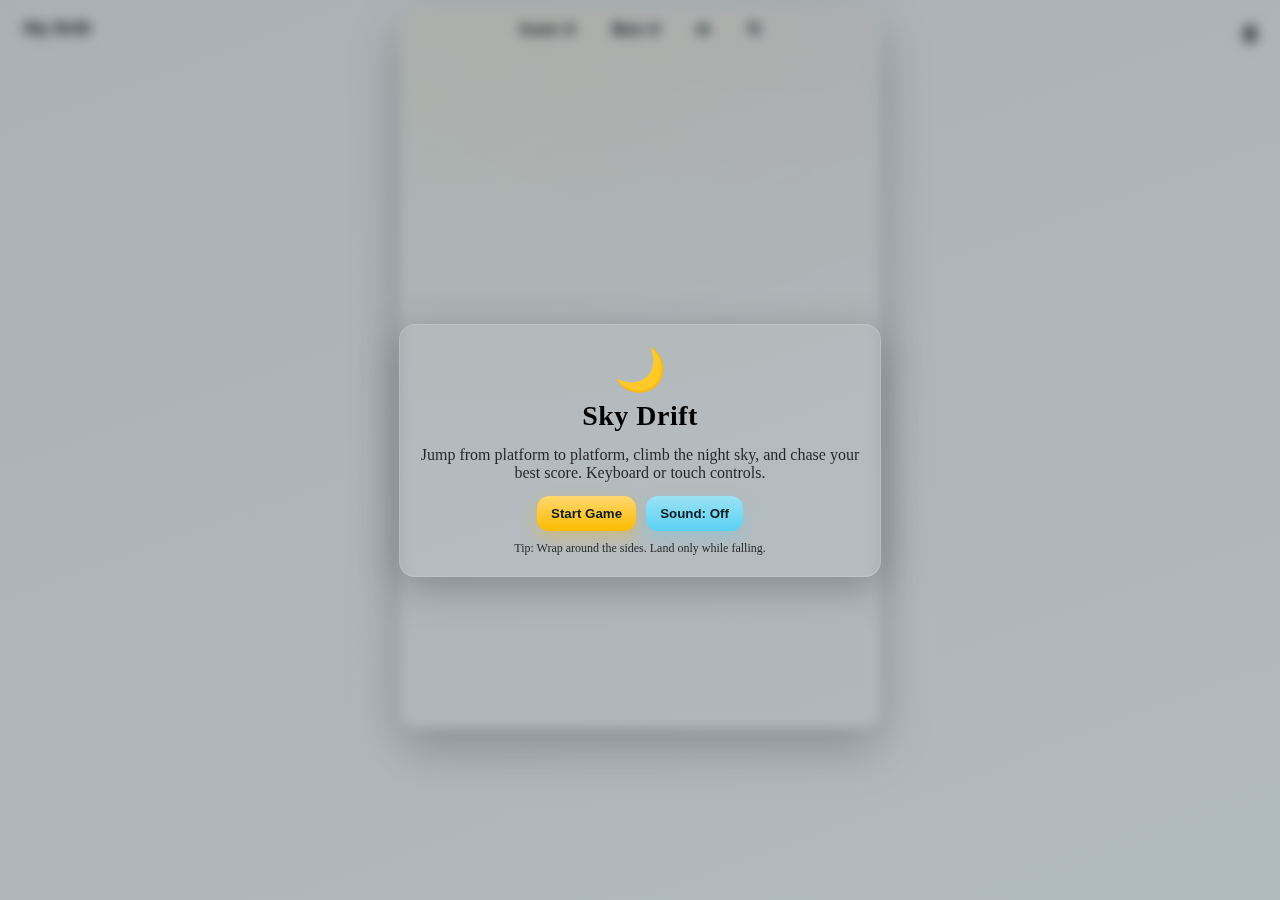
<file: index.html>
<!DOCTYPE html>
<html lang="en">
<head>
  <meta charset="UTF-8" />
  <meta name="viewport" content="width=device-width, initial-scale=1, maximum-scale=1, user-scalable=no" />
  <title>Sky Drift</title>
  <style>
    :root {
      --bg-1: #0f2027;
      --bg-2: #203a43;
      --bg-3: #2c5364;
      --accent: #ffde59; /* sun */
      --platform: #8ee3f5;
      --platform-alt: #a0f0c2;
      --fragile: #ff9aa2;
      --player: #ff7aa8;
      --text: #f3fbff;
      --shadow: rgba(0,0,0,0.25);
    }
    <meta http-equiv="Content-Security-Policy" content="upgrade-insecure-requests">
    <script async src="https://pagead2.googlesyndication.com/pagead/js/adsbygoogle.js?client=ca-pub-9059974437009768"
     crossorigin="anonymous"></script>

    html, body {
      height: 100%;
      margin: 0;
      background: linear-gradient(160deg, var(--bg-1), var(--bg-2) 50%, var(--bg-3));
      font-family: system-ui, -apple-system, Segoe UI, Roboto, Helvetica, Arial, "Apple Color Emoji", "Segoe UI Emoji";
      color: var(--text);
      overflow: hidden;
    }

    .wrap {
      height: 100%;
      display: grid;
      place-items: center;
    }

    canvas {
      width: min(92vw, 480px);
      height: calc(min(92vw, 480px) * 1.5);
      max-height: 90vh;
      image-rendering: pixelated;
      background: radial-gradient(1200px 800px at 20% -10%, rgba(255, 222, 89, 0.08), transparent 60%),
                  radial-gradient(900px 600px at 80% -10%, rgba(255, 122, 168, 0.06), transparent 60%);
      border-radius: 16px;
      box-shadow: 0 20px 50px var(--shadow), inset 0 0 0 1px rgba(255,255,255,0.08);
    }

    .hud {
      position: fixed;
      top: 10px;
      left: 50%;
      transform: translateX(-50%);
      display: flex;
      gap: 12px;
      align-items: center;
      opacity: 0.95;
      user-select: none;
      pointer-events: none;
      text-shadow: 0 2px 8px rgba(0,0,0,0.35);
    }
    .badge {
      background: rgba(255,255,255,0.08);
      padding: 8px 12px;
      border-radius: 999px;
      border: 1px solid rgba(255,255,255,0.12);
      pointer-events: auto;
    }
    .btn {
      cursor: pointer;
      transition: transform 120ms ease, filter 120ms ease;
    }
    .btn:active { transform: translateY(1px) scale(0.98); }

    .overlay {
      position: fixed;
      inset: 0;
      display: grid;
      place-items: center;
      backdrop-filter: blur(6px) saturate(110%);
      -webkit-backdrop-filter: blur(6px) saturate(110%);
      background: linear-gradient(160deg, rgba(15,32,39,0.35), rgba(32,58,67,0.35));
      z-index: 10;
    }
    .card {
      width: min(92vw, 440px);
      background: rgba(255,255,255,0.08);
      border: 1px solid rgba(255,255,255,0.14);
      border-radius: 16px;
      padding: 20px;
      box-shadow: 0 10px 40px var(--shadow);
      text-align: center;
    }
    .title {
      font-size: 28px;
      font-weight: 800;
      letter-spacing: 0.5px;
      margin: 6px 0 14px;
    }
    .muted { opacity: 0.8; }
    .cta {
      margin-top: 14px;
      display: flex;
      gap: 10px;
      justify-content: center;
      flex-wrap: wrap;
    }
    .primary, .secondary {
      border: none;
      border-radius: 12px;
      padding: 10px 14px;
      font-weight: 700;
      cursor: pointer;
      color: #0d1b22;
    }
    .primary {
      background: linear-gradient(180deg, #ffd86f, #ffbb00);
      box-shadow: 0 6px 16px rgba(255, 187, 0, 0.35);
    }
    .secondary {
      background: linear-gradient(180deg, #9be2f5, #5bd1f4);
      box-shadow: 0 6px 16px rgba(91, 209, 244, 0.35);
    }

    .controls {
      position: fixed;
      bottom: 18px;
      left: 50%;
      transform: translateX(-50%);
      display: flex;
      gap: 20px;
      z-index: 5;
      user-select: none;
    }
    .ctrl-btn {
      width: 64px; height: 64px;
      border-radius: 50%;
      border: 1px solid rgba(255,255,255,0.18);
      background: rgba(255,255,255,0.12);
      color: var(--text);
      display: grid; place-items: center;
      font-size: 22px;
      box-shadow: 0 6px 18px var(--shadow);
      backdrop-filter: blur(6px);
      -webkit-tap-highlight-color: transparent;
    }
    .ctrl-btn:active { transform: translateY(1px) scale(0.98); }

    @media (min-height: 780px) {
      .controls { bottom: 24px; }
    }
    .corner-score {
      position: fixed;
      top: 10px;
      right: 10px;
      background: rgba(255,255,255,0.08);
      border: 1px solid rgba(255,255,255,0.12);
      border-radius: 12px;
      padding: 8px 12px;
      font-weight: 800;
      letter-spacing: 0.5px;
      pointer-events: none;
      text-shadow: 0 2px 8px rgba(0,0,0,0.35);
    }
    /* Enhancements for title and bigger scores */
    .game-title {
      position: fixed;
      top: 10px;
      left: 10px;
      background: rgba(255,255,255,0.08);
      border: 1px solid rgba(255,255,255,0.14);
      border-radius: 12px;
      padding: 8px 12px;
      font-weight: 900;
      letter-spacing: 0.5px;
      text-shadow: 0 2px 8px rgba(0,0,0,0.35);
      pointer-events: none;
    }
    .badge { font-size: 16px; font-weight: 800; }
    .corner-score { font-size: 26px; font-weight: 900; }
  </style>
</head>
<body>
  <div class="wrap">
    <canvas id="game" width="420" height="630" aria-label="Jump Game"></canvas>
  </div>

  <div class="hud">
    <div class="badge">Score: <span id="score">0</span></div>
    <div class="badge">Best: <span id="best">0</span></div>
    <div class="badge btn" id="pauseBtn" title="Pause/Resume">⏯</div>
    <div class="badge btn" id="restartBtn" title="Restart">↻</div>
  </div>

  <div class="game-title">Sky Drift</div>

  <div class="corner-score"><span id="scoreCorner">0</span></div>

  <div class="overlay" id="startOverlay">
    <div class="card">
      <div style="font-size: 42px">🌙</div>
      <div class="title">Sky Drift</div>
      <div class="muted">Jump from platform to platform, climb the night sky, and chase your best score. Keyboard or touch controls.</div>
      <div class="cta">
        <button class="primary" id="startBtn">Start Game</button>
        <button class="secondary" id="muteBtn">Sound: Off</button>
      </div>
      <div class="muted" style="margin-top:10px; font-size: 12px;">Tip: Wrap around the sides. Land only while falling.</div>
    </div>
  </div>

  <div class="overlay" id="gameOver" style="display:none;">
    <div class="card">
      <div style="font-size: 42px">⭐</div>
      <div class="title">Game Over</div>
      <div class="muted">Score: <span id="finalScore">0</span> · Best: <span id="finalBest">0</span></div>
      <div class="cta">
        <button class="primary" id="againBtn">Play Again</button>
        <button class="secondary" id="homeBtn">Home</button>
      </div>
    </div>
  </div>

  <div class="controls" id="touchControls" style="display:none;">
    <div class="ctrl-btn" id="leftBtn">◀</div>
    <div class="ctrl-btn" id="rightBtn">▶</div>
  </div>

  <script>
    (function() {
      const canvas = document.getElementById('game');
      const ctx = canvas.getContext('2d');
      const W = canvas.width;
      const H = canvas.height;

      const scoreEl = document.getElementById('score');
      const bestEl = document.getElementById('best');
      const scoreCornerEl = document.getElementById('scoreCorner');
      const startOverlay = document.getElementById('startOverlay');
      const gameOverOverlay = document.getElementById('gameOver');
      const finalScoreEl = document.getElementById('finalScore');
      const finalBestEl = document.getElementById('finalBest');
      const startBtn = document.getElementById('startBtn');
      const muteBtn = document.getElementById('muteBtn');
      const againBtn = document.getElementById('againBtn');
      const homeBtn = document.getElementById('homeBtn');
      const pauseBtn = document.getElementById('pauseBtn');
      const restartBtn = document.getElementById('restartBtn');
      const touchControls = document.getElementById('touchControls');
      const leftBtn = document.getElementById('leftBtn');
      const rightBtn = document.getElementById('rightBtn');

      // Sound (minimal pop). Off by default for calm UX
      let soundOn = false;
      function popSound() {
        if (!soundOn) return;
        const ctx = new (window.AudioContext || window.webkitAudioContext)();
        const o = ctx.createOscillator();
        const g = ctx.createGain();
        o.type = 'triangle';
        o.frequency.value = 600;
        o.connect(g); g.connect(ctx.destination);
        g.gain.setValueAtTime(0.15, ctx.currentTime);
        g.gain.exponentialRampToValueAtTime(0.0001, ctx.currentTime + 0.08);
        o.start(); o.stop(ctx.currentTime + 0.08);
      }

      // Game state
      let running = false;
      let paused = false;
      let gameOver = false;
      let score = 0;
      let best = Number(localStorage.getItem('jump-best') || 0);
      bestEl.textContent = best;

      // Physics
      const gravity = 0.35;
      const jumpV = -10.5;
      const moveAccel = 0.45;
      const friction = 0.985;
      const maxVX = 4.2;

      // Player
      const player = { x: W/2, y: H-80, vx: 0, vy: -8, w: 34, h: 34, dir: 1, boost: null };

      // Platforms
      const platforms = [];
      // Items (power-ups not attached to platform)
      const items = [];
      const PLATFORM_TYPES = { NORMAL: 0, MOVING: 1, FRAGILE: 2 };
      const PLATFORM_COLORS = {
        [PLATFORM_TYPES.NORMAL]: getCssVar('--platform'),
        [PLATFORM_TYPES.MOVING]: getCssVar('--platform-alt'),
        [PLATFORM_TYPES.FRAGILE]: getCssVar('--fragile')
      };

      function getCssVar(name) {
        return getComputedStyle(document.documentElement).getPropertyValue(name).trim();
      }

      // Input
      const keys = { left: false, right: false };
      window.addEventListener('keydown', (e) => {
        if (e.key === 'ArrowLeft' || e.key.toLowerCase() === 'a') keys.left = true;
        if (e.key === 'ArrowRight' || e.key.toLowerCase() === 'd') keys.right = true;
        if (e.key === ' ' || e.key === 'Enter') {
          if (!running) startGame();
          else if (!gameOver) togglePause();
        }
      });
      window.addEventListener('keyup', (e) => {
        if (e.key === 'ArrowLeft' || e.key.toLowerCase() === 'a') keys.left = false;
        if (e.key === 'ArrowRight' || e.key.toLowerCase() === 'd') keys.right = false;
      });

      // Touch controls display for narrow screens
      function updateTouchVisibility() {
        const isNarrow = window.innerWidth < 640;
        touchControls.style.display = isNarrow ? 'flex' : 'none';
      }
      window.addEventListener('resize', updateTouchVisibility);
      updateTouchVisibility();

      // Touch controls behavior
      const press = (key, on) => () => { keys[key] = on; };
      leftBtn.addEventListener('touchstart', press('left', true));
      leftBtn.addEventListener('touchend', press('left', false));
      leftBtn.addEventListener('touchcancel', press('left', false));
      rightBtn.addEventListener('touchstart', press('right', true));
      rightBtn.addEventListener('touchend', press('right', false));
      rightBtn.addEventListener('touchcancel', press('right', false));

      // Also allow touching anywhere on the canvas (left/right halves) to move
      function updateKeysFromTouches(touches) {
        const rect = canvas.getBoundingClientRect();
        let leftActive = false;
        let rightActive = false;
        for (let i = 0; i < touches.length; i++) {
          const t = touches[i];
          const x = t.clientX - rect.left;
          if (x < rect.width / 2) leftActive = true; else rightActive = true;
        }
        keys.left = leftActive;
        keys.right = rightActive;
      }
      const touchOpts = { passive: false };
      canvas.addEventListener('touchstart', (e) => { updateKeysFromTouches(e.touches); e.preventDefault(); }, touchOpts);
      canvas.addEventListener('touchmove',  (e) => { updateKeysFromTouches(e.touches); e.preventDefault(); }, touchOpts);
      canvas.addEventListener('touchend',   (e) => { updateKeysFromTouches(e.touches); e.preventDefault(); }, touchOpts);
      canvas.addEventListener('touchcancel',(e) => { updateKeysFromTouches(e.touches); e.preventDefault(); }, touchOpts);

      // UI buttons
      startBtn.addEventListener('click', () => startGame());
      againBtn.addEventListener('click', () => startGame());
      homeBtn.addEventListener('click', () => showStart());
      pauseBtn.addEventListener('click', () => togglePause());
      restartBtn.addEventListener('click', () => startGame());
      muteBtn.addEventListener('click', () => {
        soundOn = !soundOn;
        muteBtn.textContent = `Sound: ${soundOn ? 'On' : 'Off'}`;
      });

      // Starfield for ambience
      const stars = [...Array(60)].map(() => ({
        x: Math.random()*W,
        y: Math.random()*H,
        r: Math.random()*1.6 + 0.4,
        a: Math.random()*0.5 + 0.3,
        s: Math.random()*0.3 + 0.05
      }));

      function reset() {
        score = 0;
        scoreEl.textContent = '0';
        scoreCornerEl.textContent = '0';
        gameOver = false;
        paused = false;
        player.x = W/2; player.y = H - 80; player.vx = 0; player.vy = -10; player.dir = 1; player.boost = null;
        platforms.length = 0;
        items.length = 0;
        // Seed initial platforms
        const step = 62;
        let y = H - 20;
        for (let i = 0; i < 12; i++) {
          addPlatform(Math.random()*(W-68)+34, y);
          y -= step;
        }
        // Ground safety platform
        platforms.push({ x: W/2 - 40, y: H - 12, w: 80, h: 10, type: PLATFORM_TYPES.NORMAL, vx: 0, broken: false });
      }

      function addPlatform(x, y) {
        const r = Math.random();
        let type = PLATFORM_TYPES.NORMAL;
        if (r > 0.82) type = PLATFORM_TYPES.MOVING; // ~18%
        else if (r < 0.07) type = PLATFORM_TYPES.FRAGILE; // ~7%
        const p = { x, y, w: 68, h: 12, type, vx: (type===1? (Math.random()<0.5? -0.8:0.8):0), broken: false, spring: null };
        // Chance to add a spring on normal platforms
        if (type === PLATFORM_TYPES.NORMAL && Math.random() < 0.14) {
          // Spring roughly centered
          p.spring = { offsetX: Math.random() * (p.w - 20) + 10, used: false, comp: 0 };
        }
        platforms.push(p);
        // Chance to spawn jetpack or fan above some platforms
        const roll = Math.random();
        if (roll > 0.97) { // ~3% jetpack
          items.push({ type: 'JET', x: p.x + p.w/2 - 8, y: p.y - 18, w: 16, h: 14, taken: false, t: 0 });
        } else if (roll > 0.94) { // ~3% fan (propeller hat)
          items.push({ type: 'FAN', x: p.x + p.w/2 - 8, y: p.y - 18, w: 16, h: 12, taken: false, t: 0 });
        }
      }

      function startGame() {
        reset();
        running = true;
        startOverlay.style.display = 'none';
        gameOverOverlay.style.display = 'none';
        lastTime = performance.now();
        loop();
      }

      function showStart() {
        running = false;
        paused = false;
        gameOver = false;
        startOverlay.style.display = 'grid';
        gameOverOverlay.style.display = 'none';
      }

      function endGame() {
        running = false;
        gameOver = true;
        finalScoreEl.textContent = Math.floor(score);
        finalBestEl.textContent = best;
        gameOverOverlay.style.display = 'grid';
      }

      function togglePause() {
        if (!running || gameOver) return;
        paused = !paused;
      }

      // Core loop
      let lastTime = 0;
      function loop(ts) {
        if (!running) return;
        const dt = Math.min(32, ts - lastTime || 16) / 16.6667; // normalize to ~60fps units
        lastTime = ts;
        if (!paused) update(dt);
        draw();
        requestAnimationFrame(loop);
      }

      function update(dt) {
        // Player input
        if (keys.left)  { player.vx -= moveAccel * dt; player.dir = -1; }
        if (keys.right) { player.vx += moveAccel * dt; player.dir =  1; }
        player.vx *= friction;
        player.vx = Math.max(-maxVX, Math.min(maxVX, player.vx));

        // Apply gravity unless strong boost locks vertical speed
        player.vy += gravity * dt;

        // Active boosts
        if (player.boost) {
          const ms = dt * 16.6667;
          player.boost.t -= ms;
          if (player.boost.type === 'JET') {
            // Strong sustained upward push
            player.vy = Math.min(player.vy, -12.5);
          } else if (player.boost.type === 'FAN') {
            // Moderate push
            player.vy = Math.min(player.vy, -9.5);
          }
          if (player.boost.t <= 0) player.boost = null;
        }
        player.x += player.vx * dt * 60/60; // normalized
        player.y += player.vy * dt * 60/60;

        // Wrap horizontally
        if (player.x < -player.w/2) player.x = W + player.w/2;
        if (player.x > W + player.w/2) player.x = -player.w/2;

        // Platforms update
        for (const p of platforms) {
          if (p.type === PLATFORM_TYPES.MOVING) {
            p.x += p.vx * dt * 60/60;
            if (p.x < 10 || p.x + p.w > W - 10) p.vx *= -1;
          }
          // Spring relax animation
          if (p.spring && p.spring.used && p.spring.comp < 1) {
            p.spring.comp = Math.min(1, p.spring.comp + 0.08 * dt * 60/60);
          }
        }

        // Collision (only when falling)
        if (player.vy > 0) {
          for (const p of platforms) {
            if (p.broken) continue;
            const withinX = player.x + player.w*0.6 > p.x && player.x + player.w*0.4 < p.x + p.w;
            const withinY = player.y + player.h >= p.y && player.y + player.h <= p.y + p.h + player.vy + 2;
            if (withinX && withinY) {
              // bounce
              let bounce = jumpV;
              // Spring super-bounce
              if (p.spring && !p.spring.used) {
                p.spring.used = true;
                bounce = -16.5;
              }
              player.vy = bounce;
              popSound();
              if (p.type === PLATFORM_TYPES.FRAGILE) {
                p.broken = true;
              }
            }
          }
        }

        // Item pickups (JET / FAN)
        for (const it of items) {
          if (it.taken) continue;
          const a = { x: player.x, y: player.y, w: player.w, h: player.h };
          const b = it;
          const hit = a.x < b.x + b.w && a.x + a.w > b.x && a.y < b.y + b.h && a.y + a.h > b.y;
          if (hit) {
            if (it.type === 'JET') {
              player.boost = { type: 'JET', t: 2200 };
            } else if (it.type === 'FAN') {
              player.boost = { type: 'FAN', t: 1200 };
            }
            it.taken = true;
            popSound();
          }
        }

        // Scroll world up when player climbs
        const topZone = H * 0.4;
        if (player.y < topZone) {
          const dy = (topZone - player.y);
          player.y = topZone;
          score += dy * 0.15;
          scoreEl.textContent = Math.floor(score);
          scoreCornerEl.textContent = scoreEl.textContent;
          for (const p of platforms) p.y += dy;
          for (const s of stars) s.y += dy * 0.2; // gentle parallax
          for (const it of items) it.y += dy;

          // Recycle platforms that moved off-screen
          while (platforms.length && platforms[0].y > H + 40) {
            platforms.shift();
          }
          // Remove items off-screen
          for (let i = items.length - 1; i >= 0; i--) {
            if (items[i].y > H + 40 || items[i].taken) items.splice(i,1);
          }
          // Add new platforms at top
          const highestY = Math.min(...platforms.map(p => p.y));
          while (platforms.length < 14) {
            addPlatform(Math.random()*(W-68)+34, highestY - (Math.random()*42 + 50));
          }
        }

        // Remove broken fragile platforms slowly
        for (let i = platforms.length - 1; i >= 0; i--) {
          const p = platforms[i];
          if (p.broken) p.h -= 0.9 * dt * 60/60;
          if (p.broken && p.h < 2) platforms.splice(i,1);
        }

        // Death condition
        if (player.y > H + 60) {
          if (score > best) {
            best = Math.floor(score);
            localStorage.setItem('jump-best', best);
            bestEl.textContent = best;
          }
          player.boost = null;
          endGame();
        }
      }

      function drawRoundedRect(x, y, w, h, r) {
        ctx.beginPath();
        ctx.moveTo(x + r, y);
        ctx.arcTo(x + w, y, x + w, y + h, r);
        ctx.arcTo(x + w, y + h, x, y + h, r);
        ctx.arcTo(x, y + h, x, y, r);
        ctx.arcTo(x, y, x + w, y, r);
        ctx.closePath();
      }

      function draw() {
        // Clear
        ctx.clearRect(0, 0, W, H);

        // Stars
        ctx.save();
        for (const s of stars) {
          ctx.globalAlpha = s.a;
          ctx.fillStyle = '#fff';
          ctx.beginPath();
          ctx.arc(s.x, (s.y%H+H)%H, s.r, 0, Math.PI*2);
          ctx.fill();
        }
        ctx.restore();

        // Platforms
        for (const p of platforms) {
          const color = PLATFORM_COLORS[p.type];
          const y = p.y;
          ctx.save();
          // Shadow
          ctx.globalAlpha = 0.25;
          drawRoundedRect(p.x+2, y+4, p.w, p.h, 6);
          ctx.fillStyle = 'rgba(0,0,0,0.3)';
          ctx.fill();
          ctx.globalAlpha = 1;
          // Body
          drawRoundedRect(p.x, y, p.w, p.h, 6);
          const grad = ctx.createLinearGradient(p.x, y, p.x, y+p.h);
          grad.addColorStop(0, color);
          grad.addColorStop(1, shade(color, -10));
          ctx.fillStyle = grad;
          ctx.fill();
          // Top highlight
          ctx.fillStyle = 'rgba(255,255,255,0.25)';
          drawRoundedRect(p.x+2, y+1, p.w-4, 3, 3);
          ctx.fill();
          // Spring
          if (p.spring && p.spring.comp < 1) {
            const sx = p.x + p.spring.offsetX - 8;
            const sy = y - 10 + p.spring.comp * 6; // compress
            const sh = 10 - p.spring.comp * 6;
            // spring base
            ctx.fillStyle = '#d7e6ff';
            drawRoundedRect(sx, sy, 16, sh, 3);
            ctx.fill();
            // coil line
            ctx.strokeStyle = 'rgba(0,0,0,0.35)';
            ctx.lineWidth = 1;
            ctx.beginPath();
            ctx.moveTo(sx+2, sy+2);
            ctx.lineTo(sx+14, sy+sh-2);
            ctx.stroke();
          }
          if (p.type === PLATFORM_TYPES.MOVING) {
            // indicator dots
            ctx.fillStyle = 'rgba(0,0,0,0.25)';
            for (let i=0;i<3;i++) ctx.fillRect(p.x + 10 + i*16, y + p.h/2 - 1, 4, 2);
          }
          if (p.type === PLATFORM_TYPES.FRAGILE) {
            ctx.strokeStyle = 'rgba(0,0,0,0.35)';
            ctx.lineWidth = 1;
            ctx.beginPath();
            ctx.moveTo(p.x+10, y);
            ctx.lineTo(p.x+20, y+p.h);
            ctx.moveTo(p.x+30, y);
            ctx.lineTo(p.x+40, y+p.h);
            ctx.stroke();
          }
          ctx.restore();
        }

        // Items (power-ups)
        for (const it of items) {
          if (it.taken) continue;
          if (it.type === 'JET') {
            // small jetpack canister
            ctx.save();
            ctx.fillStyle = '#ffd86f';
            drawRoundedRect(it.x, it.y, it.w, it.h, 3);
            ctx.fill();
            ctx.fillStyle = '#b38b00';
            ctx.fillRect(it.x+3, it.y+2, it.w-6, 3);
            ctx.restore();
          } else if (it.type === 'FAN') {
            // propeller hat pickup
            ctx.save();
            ctx.fillStyle = '#8ee3f5';
            drawRoundedRect(it.x, it.y+4, it.w, 6, 3); // cap
            ctx.fill();
            ctx.strokeStyle = '#ff7aa8';
            ctx.beginPath();
            ctx.moveTo(it.x+2, it.y+4);
            ctx.lineTo(it.x+it.w-2, it.y+4);
            ctx.stroke();
            ctx.restore();
          }
        }

        // Player (cute blob)
        const px = player.x; const py = player.y; const w = player.w; const h = player.h;
        ctx.save();
        // Shadow
        ctx.globalAlpha = 0.25;
        ctx.beginPath();
        ctx.ellipse(px + w/2, py + h, w*0.6, 6, 0, 0, Math.PI*2);
        ctx.fillStyle = 'rgba(0,0,0,0.35)';
        ctx.fill();
        ctx.globalAlpha = 1;
        // Body
        drawRoundedRect(px, py, w, h, 10);
        const bodyGrad = ctx.createLinearGradient(px, py, px, py+h);
        bodyGrad.addColorStop(0, getCssVar('--player'));
        bodyGrad.addColorStop(1, shade(getCssVar('--player'), -12));
        ctx.fillStyle = bodyGrad;
        ctx.fill();
        // Boost visuals
        if (player.boost && player.boost.type === 'JET') {
          // flame under player
          ctx.save();
          const flameX = px + w/2 - 3;
          const flameY = py + h;
          const grad = ctx.createLinearGradient(flameX, flameY, flameX, flameY+14);
          grad.addColorStop(0, '#fff5a3');
          grad.addColorStop(1, '#ff7a00');
          ctx.fillStyle = grad;
          drawRoundedRect(flameX-3, flameY, 6, 14, 3);
          ctx.fill();
          ctx.restore();
        }
        // Eyes
        ctx.fillStyle = '#0b1321';
        ctx.beginPath();
        const eyeOffset = player.dir * 2;
        ctx.arc(px + w*0.35 + eyeOffset, py + h*0.42, 3, 0, Math.PI*2);
        ctx.arc(px + w*0.65 + eyeOffset, py + h*0.42, 3, 0, Math.PI*2);
        ctx.fill();
        // Cheeks
        ctx.globalAlpha = 0.6;
        ctx.fillStyle = 'rgba(255,122,168,0.5)';
        ctx.beginPath();
        ctx.arc(px + w*0.25 + eyeOffset, py + h*0.6, 2.5, 0, Math.PI*2);
        ctx.arc(px + w*0.75 + eyeOffset, py + h*0.6, 2.5, 0, Math.PI*2);
        ctx.fill();
        ctx.globalAlpha = 1;
        // Hat / propeller when FAN active
        if (player.boost && player.boost.type === 'FAN') {
          ctx.save();
          ctx.fillStyle = '#9be2f5';
          drawRoundedRect(px + 6, py - 6, w - 12, 6, 3);
          ctx.fill();
          // spinning propeller
          ctx.strokeStyle = '#ffde59';
          ctx.lineWidth = 2;
          ctx.beginPath();
          const cx = px + w/2; const cy = py - 6;
          const t = performance.now() * 0.02;
          const r = 8;
          ctx.moveTo(cx - r, cy);
          ctx.lineTo(cx + r, cy);
          ctx.stroke();
          ctx.restore();
        } else {
          // Default headband
          ctx.fillStyle = '#ffde59';
          drawRoundedRect(px + 6, py - 6, w - 12, 6, 3);
          ctx.fill();
        }
        ctx.restore();

        // UI pause indicator
        if (paused && !gameOver) {
          ctx.fillStyle = 'rgba(0,0,0,0.35)';
          ctx.fillRect(W/2-18, 30, 8, 20);
          ctx.fillRect(W/2+10, 30, 8, 20);
        }
      }

      function shade(hex, percent) {
        const h = hex.replace('#','');
        const num = parseInt(h.length===3 ? h.split('').map(c=>c+c).join('') : h, 16);
        let r = (num >> 16) + percent;
        let g = (num >> 8 & 0x00FF) + percent;
        let b = (num & 0x0000FF) + percent;
        r = Math.max(0, Math.min(255, r));
        g = Math.max(0, Math.min(255, g));
        b = Math.max(0, Math.min(255, b));
        return `#${(b | (g << 8) | (r << 16)).toString(16).padStart(6,'0')}`;
      }

      // Initialize to home screen
      showStart();
      // Focus canvas for keyboard on click
      canvas.addEventListener('click', () => { if (!running) startGame(); });
    })();
  </script>
</body>
</html>
</file>
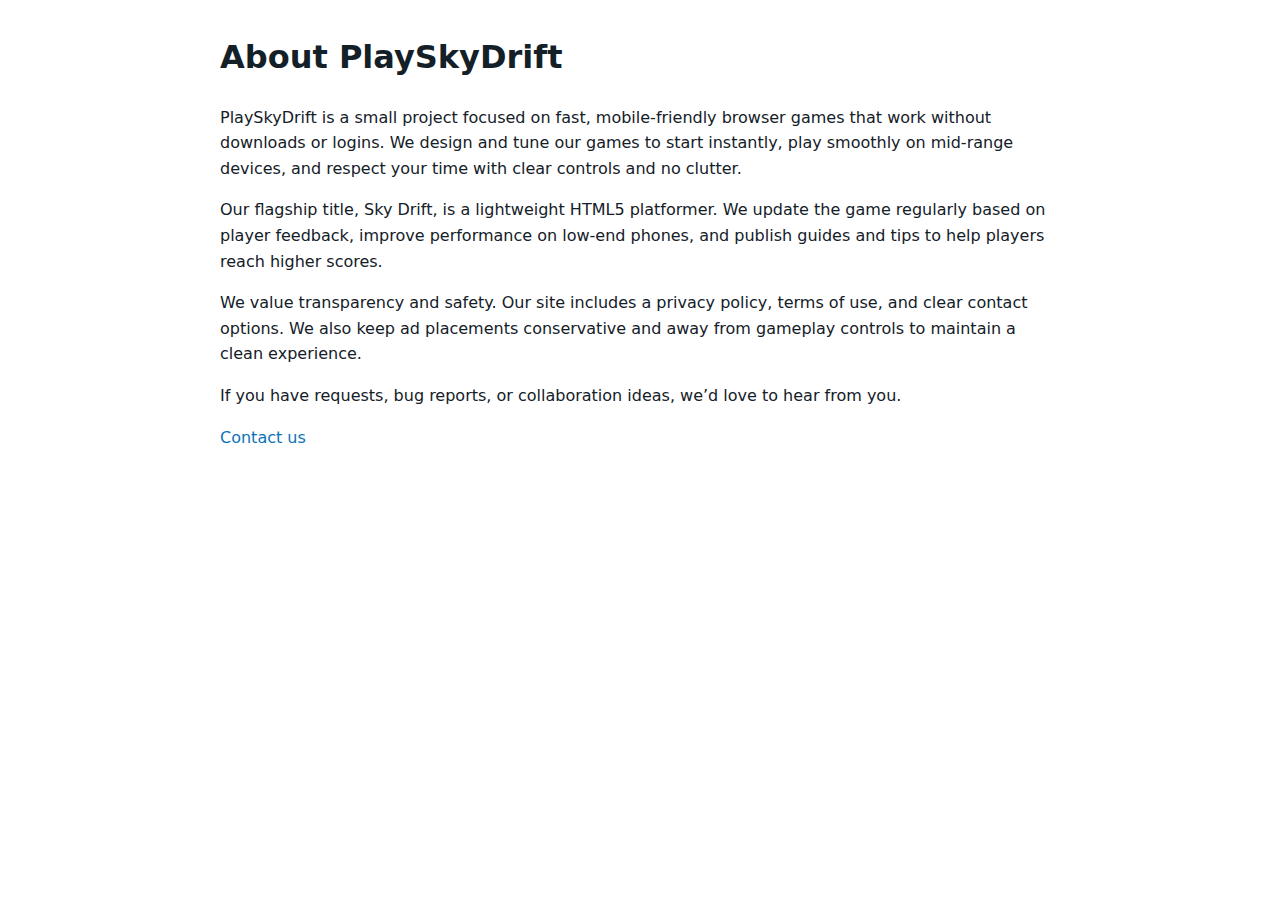
<file: about.html>
<!DOCTYPE html>
<html lang="en">
<head>
  <meta charset="UTF-8" />
  <meta name="viewport" content="width=device-width, initial-scale=1" />
  <title>About – PlaySkyDrift</title>
  <meta name="description" content="Learn about PlaySkyDrift: our mission, how we build and optimize free browser games, and how to contact us." />
  <link rel="canonical" href="https://playskydrift.com/about.html" />
  <style>body{max-width:840px;margin:32px auto;padding:0 16px;font-family:system-ui,-apple-system,Segoe UI,Roboto,Helvetica,Arial;color:#142028;line-height:1.6}a{color:#0b72b9;text-decoration:none}</style>
</head>
<body>
  <h1>About PlaySkyDrift</h1>
  <p>PlaySkyDrift is a small project focused on fast, mobile‑friendly browser games that work without downloads or logins. We design and tune our games to start instantly, play smoothly on mid‑range devices, and respect your time with clear controls and no clutter.</p>
  <p>Our flagship title, Sky Drift, is a lightweight HTML5 platformer. We update the game regularly based on player feedback, improve performance on low‑end phones, and publish guides and tips to help players reach higher scores.</p>
  <p>We value transparency and safety. Our site includes a privacy policy, terms of use, and clear contact options. We also keep ad placements conservative and away from gameplay controls to maintain a clean experience.</p>
  <p>If you have requests, bug reports, or collaboration ideas, we’d love to hear from you.</p>
  <p><a href="contact.html">Contact us</a></p>
</body>
</html>
</file>
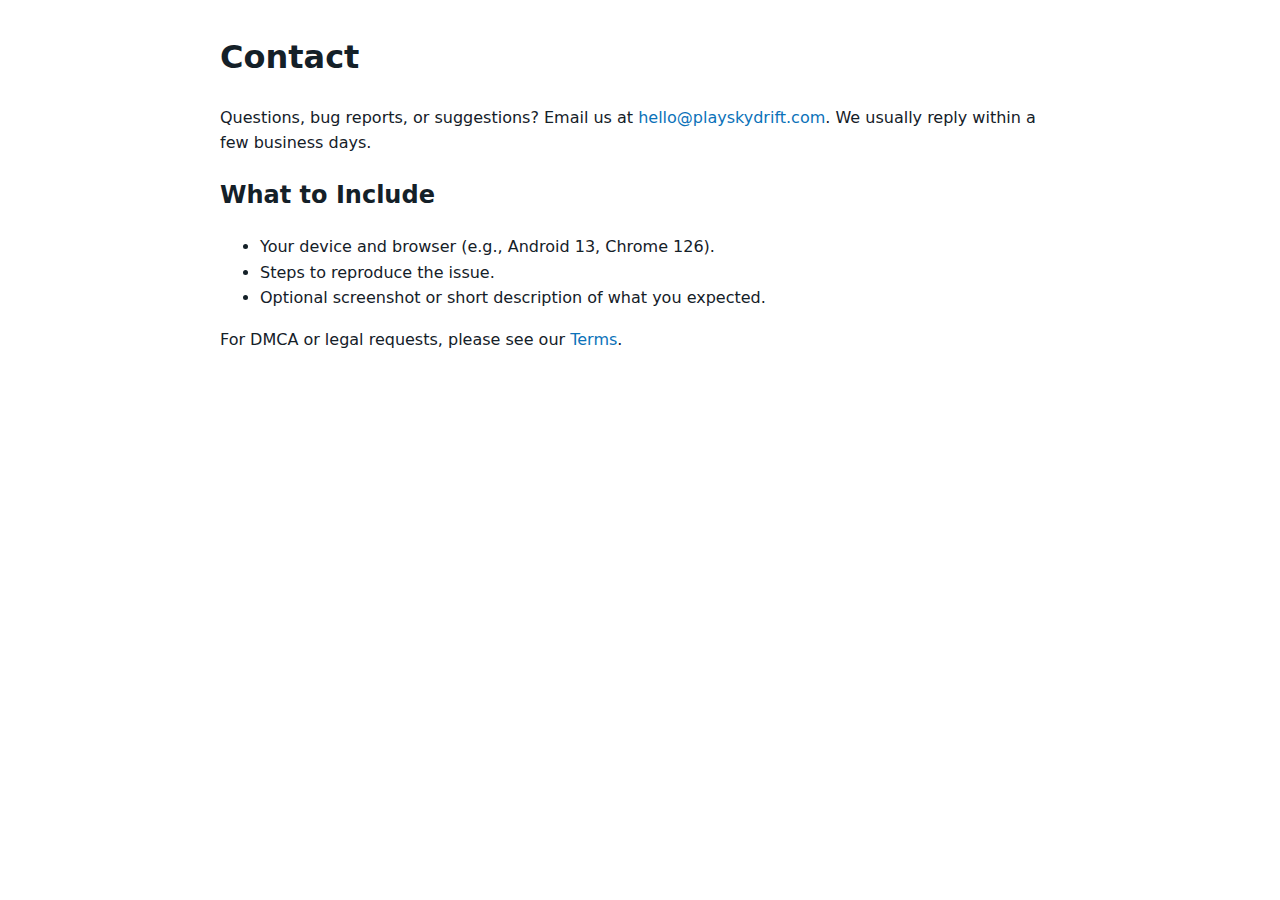
<file: contact.html>
<!DOCTYPE html>
<html lang="en">
<head>
  <meta charset="UTF-8" />
  <meta name="viewport" content="width=device-width, initial-scale=1" />
  <title>Contact – PlaySkyDrift</title>
  <meta name="description" content="Contact PlaySkyDrift for feedback, bug reports, or business inquiries." />
  <link rel="canonical" href="https://playskydrift.com/contact.html" />
  <style>body{max-width:840px;margin:32px auto;padding:0 16px;font-family:system-ui,-apple-system,Segoe UI,Roboto,Helvetica,Arial;color:#142028;line-height:1.6}a{color:#0b72b9;text-decoration:none}label{display:block;margin:12px 0 4px}</style>
</head>
<body>
  <h1>Contact</h1>
  <p>Questions, bug reports, or suggestions? Email us at <a href="mailto:hello@playskydrift.com">hello@playskydrift.com</a>. We usually reply within a few business days.</p>
  <h2>What to Include</h2>
  <ul>
    <li>Your device and browser (e.g., Android 13, Chrome 126).</li>
    <li>Steps to reproduce the issue.</li>
    <li>Optional screenshot or short description of what you expected.</li>
  </ul>
  <p>For DMCA or legal requests, please see our <a href="terms.html">Terms</a>.</p>
</body>
</html>
</file>
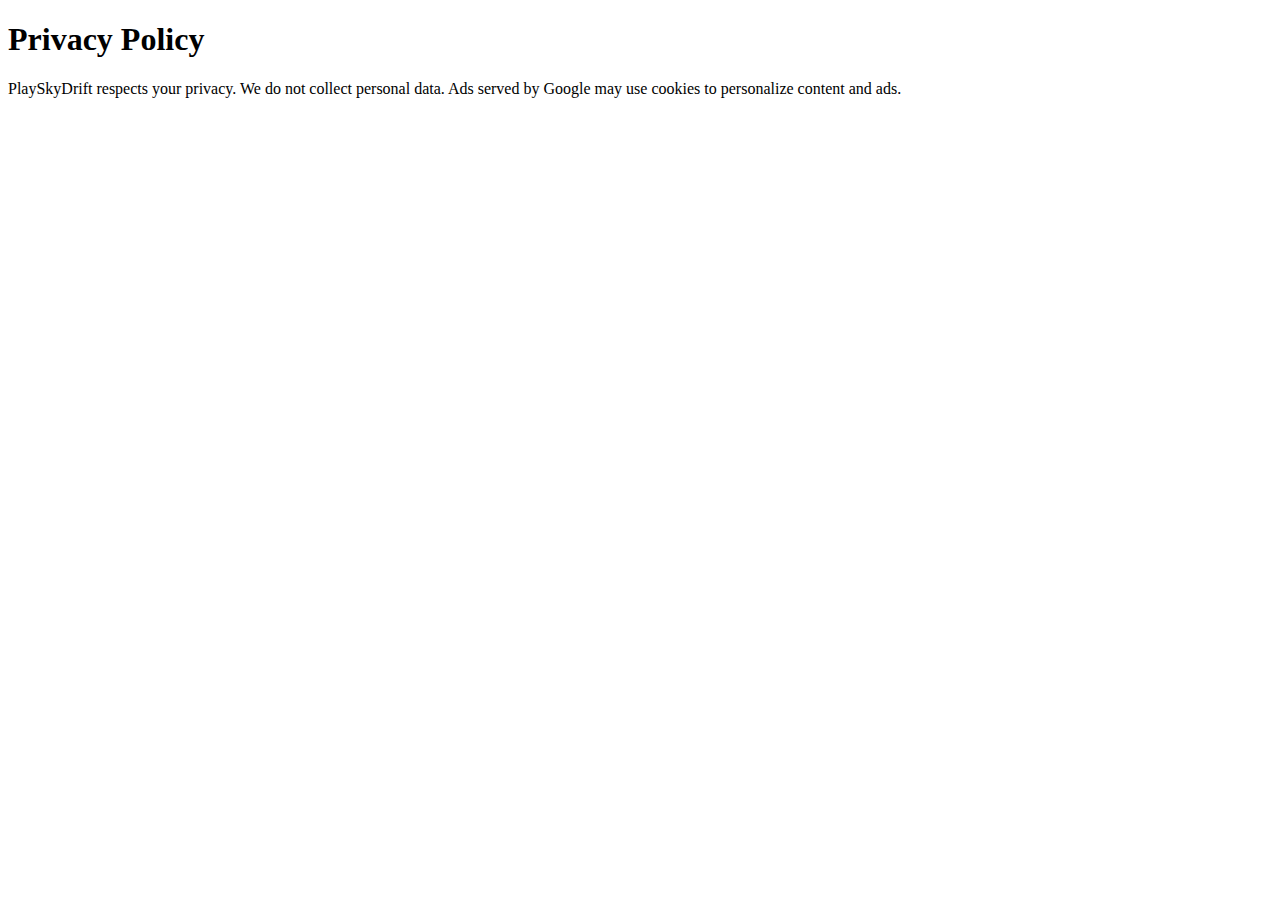
<file: privacy.html>
<!DOCTYPE html>
<html lang="en">
<head>
  <title>Privacy Policy | PlaySkyDrift</title>
  <meta name="description" content="Privacy Policy for PlaySkyDrift - Learn how we handle your data and cookies.">
</head>
<body>
  <h1>Privacy Policy</h1>
  <p>PlaySkyDrift respects your privacy. We do not collect personal data. Ads served by Google may use cookies to personalize content and ads.</p>
</body>
</html>
</file>
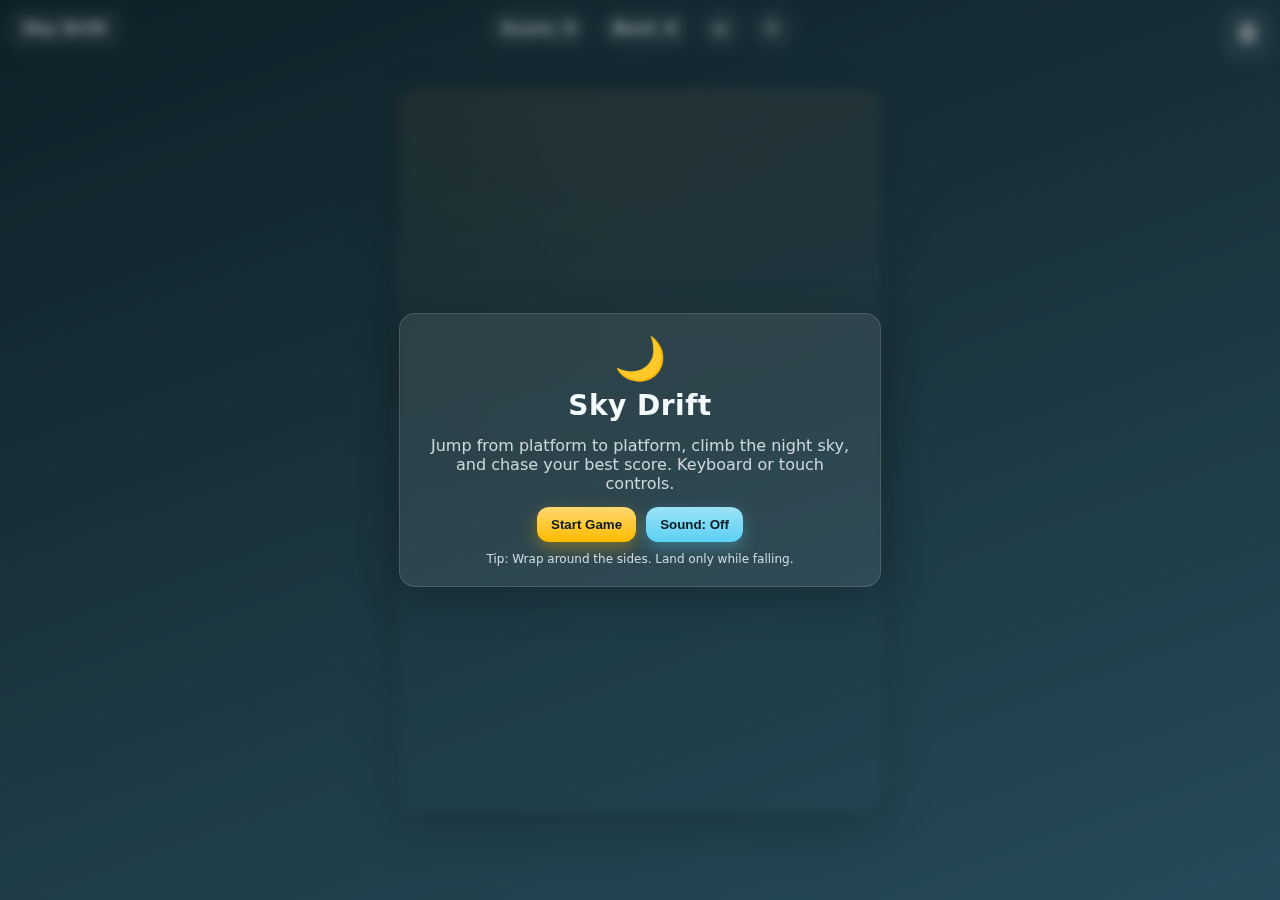
<file: SkyDrift.html>
<!DOCTYPE html>
<html lang="en">
<head>
  <meta charset="UTF-8" />
  <meta name="viewport" content="width=device-width, initial-scale=1, maximum-scale=1, user-scalable=no" />
  <title>Sky Drift</title>
  <style>
    :root {
      --bg-1: #0f2027;
      --bg-2: #203a43;
      --bg-3: #2c5364;
      --accent: #ffde59; /* sun */
      --platform: #8ee3f5;
      --platform-alt: #a0f0c2;
      --fragile: #ff9aa2;
      --player: #ff7aa8;
      --text: #f3fbff;
      --shadow: rgba(0,0,0,0.25);
    }

    html, body {
      height: 100%;
      margin: 0;
      background: linear-gradient(160deg, var(--bg-1), var(--bg-2) 50%, var(--bg-3));
      font-family: system-ui, -apple-system, Segoe UI, Roboto, Helvetica, Arial, "Apple Color Emoji", "Segoe UI Emoji";
      color: var(--text);
      overflow: hidden;
    }

    .wrap {
      height: 100%;
      display: grid;
      place-items: center;
    }

    canvas {
      width: min(92vw, 480px);
      height: calc(min(92vw, 480px) * 1.5);
      max-height: 90vh;
      image-rendering: pixelated;
      background: radial-gradient(1200px 800px at 20% -10%, rgba(255, 222, 89, 0.08), transparent 60%),
                  radial-gradient(900px 600px at 80% -10%, rgba(255, 122, 168, 0.06), transparent 60%);
      border-radius: 16px;
      box-shadow: 0 20px 50px var(--shadow), inset 0 0 0 1px rgba(255,255,255,0.08);
    }

    .hud {
      position: fixed;
      top: 10px;
      left: 50%;
      transform: translateX(-50%);
      display: flex;
      gap: 12px;
      align-items: center;
      opacity: 0.95;
      user-select: none;
      pointer-events: none;
      text-shadow: 0 2px 8px rgba(0,0,0,0.35);
    }
    .badge {
      background: rgba(255,255,255,0.08);
      padding: 8px 12px;
      border-radius: 999px;
      border: 1px solid rgba(255,255,255,0.12);
      pointer-events: auto;
    }
    .btn {
      cursor: pointer;
      transition: transform 120ms ease, filter 120ms ease;
    }
    .btn:active { transform: translateY(1px) scale(0.98); }

    .overlay {
      position: fixed;
      inset: 0;
      display: grid;
      place-items: center;
      backdrop-filter: blur(6px) saturate(110%);
      -webkit-backdrop-filter: blur(6px) saturate(110%);
      background: linear-gradient(160deg, rgba(15,32,39,0.35), rgba(32,58,67,0.35));
      z-index: 10;
    }
    .card {
      width: min(92vw, 440px);
      background: rgba(255,255,255,0.08);
      border: 1px solid rgba(255,255,255,0.14);
      border-radius: 16px;
      padding: 20px;
      box-shadow: 0 10px 40px var(--shadow);
      text-align: center;
    }
    .title {
      font-size: 28px;
      font-weight: 800;
      letter-spacing: 0.5px;
      margin: 6px 0 14px;
    }
    .muted { opacity: 0.8; }
    .cta {
      margin-top: 14px;
      display: flex;
      gap: 10px;
      justify-content: center;
      flex-wrap: wrap;
    }
    .primary, .secondary {
      border: none;
      border-radius: 12px;
      padding: 10px 14px;
      font-weight: 700;
      cursor: pointer;
      color: #0d1b22;
    }
    .primary {
      background: linear-gradient(180deg, #ffd86f, #ffbb00);
      box-shadow: 0 6px 16px rgba(255, 187, 0, 0.35);
    }
    .secondary {
      background: linear-gradient(180deg, #9be2f5, #5bd1f4);
      box-shadow: 0 6px 16px rgba(91, 209, 244, 0.35);
    }

    .controls {
      position: fixed;
      bottom: 18px;
      left: 50%;
      transform: translateX(-50%);
      display: flex;
      gap: 20px;
      z-index: 5;
      user-select: none;
    }
    .ctrl-btn {
      width: 64px; height: 64px;
      border-radius: 50%;
      border: 1px solid rgba(255,255,255,0.18);
      background: rgba(255,255,255,0.12);
      color: var(--text);
      display: grid; place-items: center;
      font-size: 22px;
      box-shadow: 0 6px 18px var(--shadow);
      backdrop-filter: blur(6px);
      -webkit-tap-highlight-color: transparent;
    }
    .ctrl-btn:active { transform: translateY(1px) scale(0.98); }

    @media (min-height: 780px) {
      .controls { bottom: 24px; }
    }
    .corner-score {
      position: fixed;
      top: 10px;
      right: 10px;
      background: rgba(255,255,255,0.08);
      border: 1px solid rgba(255,255,255,0.12);
      border-radius: 12px;
      padding: 8px 12px;
      font-weight: 800;
      letter-spacing: 0.5px;
      pointer-events: none;
      text-shadow: 0 2px 8px rgba(0,0,0,0.35);
    }
    /* Enhancements for title and bigger scores */
    .game-title {
      position: fixed;
      top: 10px;
      left: 10px;
      background: rgba(255,255,255,0.08);
      border: 1px solid rgba(255,255,255,0.14);
      border-radius: 12px;
      padding: 8px 12px;
      font-weight: 900;
      letter-spacing: 0.5px;
      text-shadow: 0 2px 8px rgba(0,0,0,0.35);
      pointer-events: none;
    }
    .badge { font-size: 16px; font-weight: 800; }
    .corner-score { font-size: 26px; font-weight: 900; }
  </style>
</head>
<body>
  <div class="wrap">
    <canvas id="game" width="420" height="630" aria-label="Jump Game"></canvas>
  </div>

  <div class="hud">
    <div class="badge">Score: <span id="score">0</span></div>
    <div class="badge">Best: <span id="best">0</span></div>
    <div class="badge btn" id="pauseBtn" title="Pause/Resume">⏯</div>
    <div class="badge btn" id="restartBtn" title="Restart">↻</div>
  </div>

  <div class="game-title">Sky Drift</div>

  <div class="corner-score"><span id="scoreCorner">0</span></div>

  <div class="overlay" id="startOverlay">
    <div class="card">
      <div style="font-size: 42px">🌙</div>
      <div class="title">Sky Drift</div>
      <div class="muted">Jump from platform to platform, climb the night sky, and chase your best score. Keyboard or touch controls.</div>
      <div class="cta">
        <button class="primary" id="startBtn">Start Game</button>
        <button class="secondary" id="muteBtn">Sound: Off</button>
      </div>
      <div class="muted" style="margin-top:10px; font-size: 12px;">Tip: Wrap around the sides. Land only while falling.</div>
    </div>
  </div>

  <div class="overlay" id="gameOver" style="display:none;">
    <div class="card">
      <div style="font-size: 42px">⭐</div>
      <div class="title">Game Over</div>
      <div class="muted">Score: <span id="finalScore">0</span> · Best: <span id="finalBest">0</span></div>
      <div class="cta">
        <button class="primary" id="againBtn">Play Again</button>
        <button class="secondary" id="homeBtn">Home</button>
      </div>
    </div>
  </div>

  <div class="controls" id="touchControls" style="display:none;">
    <div class="ctrl-btn" id="leftBtn">◀</div>
    <div class="ctrl-btn" id="rightBtn">▶</div>
  </div>

  <script>
    (function() {
      const canvas = document.getElementById('game');
      const ctx = canvas.getContext('2d');
      const W = canvas.width;
      const H = canvas.height;

      const scoreEl = document.getElementById('score');
      const bestEl = document.getElementById('best');
      const scoreCornerEl = document.getElementById('scoreCorner');
      const startOverlay = document.getElementById('startOverlay');
      const gameOverOverlay = document.getElementById('gameOver');
      const finalScoreEl = document.getElementById('finalScore');
      const finalBestEl = document.getElementById('finalBest');
      const startBtn = document.getElementById('startBtn');
      const muteBtn = document.getElementById('muteBtn');
      const againBtn = document.getElementById('againBtn');
      const homeBtn = document.getElementById('homeBtn');
      const pauseBtn = document.getElementById('pauseBtn');
      const restartBtn = document.getElementById('restartBtn');
      const touchControls = document.getElementById('touchControls');
      const leftBtn = document.getElementById('leftBtn');
      const rightBtn = document.getElementById('rightBtn');

      // Sound (minimal pop). Off by default for calm UX
      let soundOn = false;
      function popSound() {
        if (!soundOn) return;
        const ctx = new (window.AudioContext || window.webkitAudioContext)();
        const o = ctx.createOscillator();
        const g = ctx.createGain();
        o.type = 'triangle';
        o.frequency.value = 600;
        o.connect(g); g.connect(ctx.destination);
        g.gain.setValueAtTime(0.15, ctx.currentTime);
        g.gain.exponentialRampToValueAtTime(0.0001, ctx.currentTime + 0.08);
        o.start(); o.stop(ctx.currentTime + 0.08);
      }

      // Game state
      let running = false;
      let paused = false;
      let gameOver = false;
      let score = 0;
      let best = Number(localStorage.getItem('jump-best') || 0);
      bestEl.textContent = best;

      // Physics
      const gravity = 0.35;
      const jumpV = -10.5;
      const moveAccel = 0.45;
      const friction = 0.985;
      const maxVX = 4.2;

      // Player
      const player = { x: W/2, y: H-80, vx: 0, vy: -8, w: 34, h: 34, dir: 1, boost: null };

      // Platforms
      const platforms = [];
      // Items (power-ups not attached to platform)
      const items = [];
      const PLATFORM_TYPES = { NORMAL: 0, MOVING: 1, FRAGILE: 2 };
      const PLATFORM_COLORS = {
        [PLATFORM_TYPES.NORMAL]: getCssVar('--platform'),
        [PLATFORM_TYPES.MOVING]: getCssVar('--platform-alt'),
        [PLATFORM_TYPES.FRAGILE]: getCssVar('--fragile')
      };

      function getCssVar(name) {
        return getComputedStyle(document.documentElement).getPropertyValue(name).trim();
      }

      // Input
      const keys = { left: false, right: false };
      window.addEventListener('keydown', (e) => {
        if (e.key === 'ArrowLeft' || e.key.toLowerCase() === 'a') keys.left = true;
        if (e.key === 'ArrowRight' || e.key.toLowerCase() === 'd') keys.right = true;
        if (e.key === ' ' || e.key === 'Enter') {
          if (!running) startGame();
          else if (!gameOver) togglePause();
        }
      });
      window.addEventListener('keyup', (e) => {
        if (e.key === 'ArrowLeft' || e.key.toLowerCase() === 'a') keys.left = false;
        if (e.key === 'ArrowRight' || e.key.toLowerCase() === 'd') keys.right = false;
      });

      // Touch controls display for narrow screens
      function updateTouchVisibility() {
        const isNarrow = window.innerWidth < 640;
        touchControls.style.display = isNarrow ? 'flex' : 'none';
      }
      window.addEventListener('resize', updateTouchVisibility);
      updateTouchVisibility();

      // Touch controls behavior
      const press = (key, on) => () => { keys[key] = on; };
      leftBtn.addEventListener('touchstart', press('left', true));
      leftBtn.addEventListener('touchend', press('left', false));
      leftBtn.addEventListener('touchcancel', press('left', false));
      rightBtn.addEventListener('touchstart', press('right', true));
      rightBtn.addEventListener('touchend', press('right', false));
      rightBtn.addEventListener('touchcancel', press('right', false));

      // Also allow touching anywhere on the canvas (left/right halves) to move
      function updateKeysFromTouches(touches) {
        const rect = canvas.getBoundingClientRect();
        let leftActive = false;
        let rightActive = false;
        for (let i = 0; i < touches.length; i++) {
          const t = touches[i];
          const x = t.clientX - rect.left;
          if (x < rect.width / 2) leftActive = true; else rightActive = true;
        }
        keys.left = leftActive;
        keys.right = rightActive;
      }
      const touchOpts = { passive: false };
      canvas.addEventListener('touchstart', (e) => { updateKeysFromTouches(e.touches); e.preventDefault(); }, touchOpts);
      canvas.addEventListener('touchmove',  (e) => { updateKeysFromTouches(e.touches); e.preventDefault(); }, touchOpts);
      canvas.addEventListener('touchend',   (e) => { updateKeysFromTouches(e.touches); e.preventDefault(); }, touchOpts);
      canvas.addEventListener('touchcancel',(e) => { updateKeysFromTouches(e.touches); e.preventDefault(); }, touchOpts);

      // UI buttons
      startBtn.addEventListener('click', () => startGame());
      againBtn.addEventListener('click', () => startGame());
      homeBtn.addEventListener('click', () => showStart());
      pauseBtn.addEventListener('click', () => togglePause());
      restartBtn.addEventListener('click', () => startGame());
      muteBtn.addEventListener('click', () => {
        soundOn = !soundOn;
        muteBtn.textContent = `Sound: ${soundOn ? 'On' : 'Off'}`;
      });

      // Starfield for ambience
      const stars = [...Array(60)].map(() => ({
        x: Math.random()*W,
        y: Math.random()*H,
        r: Math.random()*1.6 + 0.4,
        a: Math.random()*0.5 + 0.3,
        s: Math.random()*0.3 + 0.05
      }));

      function reset() {
        score = 0;
        scoreEl.textContent = '0';
        scoreCornerEl.textContent = '0';
        gameOver = false;
        paused = false;
        player.x = W/2; player.y = H - 80; player.vx = 0; player.vy = -10; player.dir = 1; player.boost = null;
        platforms.length = 0;
        items.length = 0;
        // Seed initial platforms
        const step = 62;
        let y = H - 20;
        for (let i = 0; i < 12; i++) {
          addPlatform(Math.random()*(W-68)+34, y);
          y -= step;
        }
        // Ground safety platform
        platforms.push({ x: W/2 - 40, y: H - 12, w: 80, h: 10, type: PLATFORM_TYPES.NORMAL, vx: 0, broken: false });
      }

      function addPlatform(x, y) {
        const r = Math.random();
        let type = PLATFORM_TYPES.NORMAL;
        if (r > 0.82) type = PLATFORM_TYPES.MOVING; // ~18%
        else if (r < 0.07) type = PLATFORM_TYPES.FRAGILE; // ~7%
        const p = { x, y, w: 68, h: 12, type, vx: (type===1? (Math.random()<0.5? -0.8:0.8):0), broken: false, spring: null };
        // Chance to add a spring on normal platforms
        if (type === PLATFORM_TYPES.NORMAL && Math.random() < 0.14) {
          // Spring roughly centered
          p.spring = { offsetX: Math.random() * (p.w - 20) + 10, used: false, comp: 0 };
        }
        platforms.push(p);
        // Chance to spawn jetpack or fan above some platforms
        const roll = Math.random();
        if (roll > 0.97) { // ~3% jetpack
          items.push({ type: 'JET', x: p.x + p.w/2 - 8, y: p.y - 18, w: 16, h: 14, taken: false, t: 0 });
        } else if (roll > 0.94) { // ~3% fan (propeller hat)
          items.push({ type: 'FAN', x: p.x + p.w/2 - 8, y: p.y - 18, w: 16, h: 12, taken: false, t: 0 });
        }
      }

      function startGame() {
        reset();
        running = true;
        startOverlay.style.display = 'none';
        gameOverOverlay.style.display = 'none';
        lastTime = performance.now();
        loop();
      }

      function showStart() {
        running = false;
        paused = false;
        gameOver = false;
        startOverlay.style.display = 'grid';
        gameOverOverlay.style.display = 'none';
      }

      function endGame() {
        running = false;
        gameOver = true;
        finalScoreEl.textContent = Math.floor(score);
        finalBestEl.textContent = best;
        gameOverOverlay.style.display = 'grid';
      }

      function togglePause() {
        if (!running || gameOver) return;
        paused = !paused;
      }

      // Core loop
      let lastTime = 0;
      function loop(ts) {
        if (!running) return;
        const dt = Math.min(32, ts - lastTime || 16) / 16.6667; // normalize to ~60fps units
        lastTime = ts;
        if (!paused) update(dt);
        draw();
        requestAnimationFrame(loop);
      }

      function update(dt) {
        // Player input
        if (keys.left)  { player.vx -= moveAccel * dt; player.dir = -1; }
        if (keys.right) { player.vx += moveAccel * dt; player.dir =  1; }
        player.vx *= friction;
        player.vx = Math.max(-maxVX, Math.min(maxVX, player.vx));

        // Apply gravity unless strong boost locks vertical speed
        player.vy += gravity * dt;

        // Active boosts
        if (player.boost) {
          const ms = dt * 16.6667;
          player.boost.t -= ms;
          if (player.boost.type === 'JET') {
            // Strong sustained upward push
            player.vy = Math.min(player.vy, -12.5);
          } else if (player.boost.type === 'FAN') {
            // Moderate push
            player.vy = Math.min(player.vy, -9.5);
          }
          if (player.boost.t <= 0) player.boost = null;
        }
        player.x += player.vx * dt * 60/60; // normalized
        player.y += player.vy * dt * 60/60;

        // Wrap horizontally
        if (player.x < -player.w/2) player.x = W + player.w/2;
        if (player.x > W + player.w/2) player.x = -player.w/2;

        // Platforms update
        for (const p of platforms) {
          if (p.type === PLATFORM_TYPES.MOVING) {
            p.x += p.vx * dt * 60/60;
            if (p.x < 10 || p.x + p.w > W - 10) p.vx *= -1;
          }
          // Spring relax animation
          if (p.spring && p.spring.used && p.spring.comp < 1) {
            p.spring.comp = Math.min(1, p.spring.comp + 0.08 * dt * 60/60);
          }
        }

        // Collision (only when falling)
        if (player.vy > 0) {
          for (const p of platforms) {
            if (p.broken) continue;
            const withinX = player.x + player.w*0.6 > p.x && player.x + player.w*0.4 < p.x + p.w;
            const withinY = player.y + player.h >= p.y && player.y + player.h <= p.y + p.h + player.vy + 2;
            if (withinX && withinY) {
              // bounce
              let bounce = jumpV;
              // Spring super-bounce
              if (p.spring && !p.spring.used) {
                p.spring.used = true;
                bounce = -16.5;
              }
              player.vy = bounce;
              popSound();
              if (p.type === PLATFORM_TYPES.FRAGILE) {
                p.broken = true;
              }
            }
          }
        }

        // Item pickups (JET / FAN)
        for (const it of items) {
          if (it.taken) continue;
          const a = { x: player.x, y: player.y, w: player.w, h: player.h };
          const b = it;
          const hit = a.x < b.x + b.w && a.x + a.w > b.x && a.y < b.y + b.h && a.y + a.h > b.y;
          if (hit) {
            if (it.type === 'JET') {
              player.boost = { type: 'JET', t: 2200 };
            } else if (it.type === 'FAN') {
              player.boost = { type: 'FAN', t: 1200 };
            }
            it.taken = true;
            popSound();
          }
        }

        // Scroll world up when player climbs
        const topZone = H * 0.4;
        if (player.y < topZone) {
          const dy = (topZone - player.y);
          player.y = topZone;
          score += dy * 0.15;
          scoreEl.textContent = Math.floor(score);
          scoreCornerEl.textContent = scoreEl.textContent;
          for (const p of platforms) p.y += dy;
          for (const s of stars) s.y += dy * 0.2; // gentle parallax
          for (const it of items) it.y += dy;

          // Recycle platforms that moved off-screen
          while (platforms.length && platforms[0].y > H + 40) {
            platforms.shift();
          }
          // Remove items off-screen
          for (let i = items.length - 1; i >= 0; i--) {
            if (items[i].y > H + 40 || items[i].taken) items.splice(i,1);
          }
          // Add new platforms at top
          const highestY = Math.min(...platforms.map(p => p.y));
          while (platforms.length < 14) {
            addPlatform(Math.random()*(W-68)+34, highestY - (Math.random()*42 + 50));
          }
        }

        // Remove broken fragile platforms slowly
        for (let i = platforms.length - 1; i >= 0; i--) {
          const p = platforms[i];
          if (p.broken) p.h -= 0.9 * dt * 60/60;
          if (p.broken && p.h < 2) platforms.splice(i,1);
        }

        // Death condition
        if (player.y > H + 60) {
          if (score > best) {
            best = Math.floor(score);
            localStorage.setItem('jump-best', best);
            bestEl.textContent = best;
          }
          player.boost = null;
          endGame();
        }
      }

      function drawRoundedRect(x, y, w, h, r) {
        ctx.beginPath();
        ctx.moveTo(x + r, y);
        ctx.arcTo(x + w, y, x + w, y + h, r);
        ctx.arcTo(x + w, y + h, x, y + h, r);
        ctx.arcTo(x, y + h, x, y, r);
        ctx.arcTo(x, y, x + w, y, r);
        ctx.closePath();
      }

      function draw() {
        // Clear
        ctx.clearRect(0, 0, W, H);

        // Stars
        ctx.save();
        for (const s of stars) {
          ctx.globalAlpha = s.a;
          ctx.fillStyle = '#fff';
          ctx.beginPath();
          ctx.arc(s.x, (s.y%H+H)%H, s.r, 0, Math.PI*2);
          ctx.fill();
        }
        ctx.restore();

        // Platforms
        for (const p of platforms) {
          const color = PLATFORM_COLORS[p.type];
          const y = p.y;
          ctx.save();
          // Shadow
          ctx.globalAlpha = 0.25;
          drawRoundedRect(p.x+2, y+4, p.w, p.h, 6);
          ctx.fillStyle = 'rgba(0,0,0,0.3)';
          ctx.fill();
          ctx.globalAlpha = 1;
          // Body
          drawRoundedRect(p.x, y, p.w, p.h, 6);
          const grad = ctx.createLinearGradient(p.x, y, p.x, y+p.h);
          grad.addColorStop(0, color);
          grad.addColorStop(1, shade(color, -10));
          ctx.fillStyle = grad;
          ctx.fill();
          // Top highlight
          ctx.fillStyle = 'rgba(255,255,255,0.25)';
          drawRoundedRect(p.x+2, y+1, p.w-4, 3, 3);
          ctx.fill();
          // Spring
          if (p.spring && p.spring.comp < 1) {
            const sx = p.x + p.spring.offsetX - 8;
            const sy = y - 10 + p.spring.comp * 6; // compress
            const sh = 10 - p.spring.comp * 6;
            // spring base
            ctx.fillStyle = '#d7e6ff';
            drawRoundedRect(sx, sy, 16, sh, 3);
            ctx.fill();
            // coil line
            ctx.strokeStyle = 'rgba(0,0,0,0.35)';
            ctx.lineWidth = 1;
            ctx.beginPath();
            ctx.moveTo(sx+2, sy+2);
            ctx.lineTo(sx+14, sy+sh-2);
            ctx.stroke();
          }
          if (p.type === PLATFORM_TYPES.MOVING) {
            // indicator dots
            ctx.fillStyle = 'rgba(0,0,0,0.25)';
            for (let i=0;i<3;i++) ctx.fillRect(p.x + 10 + i*16, y + p.h/2 - 1, 4, 2);
          }
          if (p.type === PLATFORM_TYPES.FRAGILE) {
            ctx.strokeStyle = 'rgba(0,0,0,0.35)';
            ctx.lineWidth = 1;
            ctx.beginPath();
            ctx.moveTo(p.x+10, y);
            ctx.lineTo(p.x+20, y+p.h);
            ctx.moveTo(p.x+30, y);
            ctx.lineTo(p.x+40, y+p.h);
            ctx.stroke();
          }
          ctx.restore();
        }

        // Items (power-ups)
        for (const it of items) {
          if (it.taken) continue;
          if (it.type === 'JET') {
            // small jetpack canister
            ctx.save();
            ctx.fillStyle = '#ffd86f';
            drawRoundedRect(it.x, it.y, it.w, it.h, 3);
            ctx.fill();
            ctx.fillStyle = '#b38b00';
            ctx.fillRect(it.x+3, it.y+2, it.w-6, 3);
            ctx.restore();
          } else if (it.type === 'FAN') {
            // propeller hat pickup
            ctx.save();
            ctx.fillStyle = '#8ee3f5';
            drawRoundedRect(it.x, it.y+4, it.w, 6, 3); // cap
            ctx.fill();
            ctx.strokeStyle = '#ff7aa8';
            ctx.beginPath();
            ctx.moveTo(it.x+2, it.y+4);
            ctx.lineTo(it.x+it.w-2, it.y+4);
            ctx.stroke();
            ctx.restore();
          }
        }

        // Player (cute blob)
        const px = player.x; const py = player.y; const w = player.w; const h = player.h;
        ctx.save();
        // Shadow
        ctx.globalAlpha = 0.25;
        ctx.beginPath();
        ctx.ellipse(px + w/2, py + h, w*0.6, 6, 0, 0, Math.PI*2);
        ctx.fillStyle = 'rgba(0,0,0,0.35)';
        ctx.fill();
        ctx.globalAlpha = 1;
        // Body
        drawRoundedRect(px, py, w, h, 10);
        const bodyGrad = ctx.createLinearGradient(px, py, px, py+h);
        bodyGrad.addColorStop(0, getCssVar('--player'));
        bodyGrad.addColorStop(1, shade(getCssVar('--player'), -12));
        ctx.fillStyle = bodyGrad;
        ctx.fill();
        // Boost visuals
        if (player.boost && player.boost.type === 'JET') {
          // flame under player
          ctx.save();
          const flameX = px + w/2 - 3;
          const flameY = py + h;
          const grad = ctx.createLinearGradient(flameX, flameY, flameX, flameY+14);
          grad.addColorStop(0, '#fff5a3');
          grad.addColorStop(1, '#ff7a00');
          ctx.fillStyle = grad;
          drawRoundedRect(flameX-3, flameY, 6, 14, 3);
          ctx.fill();
          ctx.restore();
        }
        // Eyes
        ctx.fillStyle = '#0b1321';
        ctx.beginPath();
        const eyeOffset = player.dir * 2;
        ctx.arc(px + w*0.35 + eyeOffset, py + h*0.42, 3, 0, Math.PI*2);
        ctx.arc(px + w*0.65 + eyeOffset, py + h*0.42, 3, 0, Math.PI*2);
        ctx.fill();
        // Cheeks
        ctx.globalAlpha = 0.6;
        ctx.fillStyle = 'rgba(255,122,168,0.5)';
        ctx.beginPath();
        ctx.arc(px + w*0.25 + eyeOffset, py + h*0.6, 2.5, 0, Math.PI*2);
        ctx.arc(px + w*0.75 + eyeOffset, py + h*0.6, 2.5, 0, Math.PI*2);
        ctx.fill();
        ctx.globalAlpha = 1;
        // Hat / propeller when FAN active
        if (player.boost && player.boost.type === 'FAN') {
          ctx.save();
          ctx.fillStyle = '#9be2f5';
          drawRoundedRect(px + 6, py - 6, w - 12, 6, 3);
          ctx.fill();
          // spinning propeller
          ctx.strokeStyle = '#ffde59';
          ctx.lineWidth = 2;
          ctx.beginPath();
          const cx = px + w/2; const cy = py - 6;
          const t = performance.now() * 0.02;
          const r = 8;
          ctx.moveTo(cx - r, cy);
          ctx.lineTo(cx + r, cy);
          ctx.stroke();
          ctx.restore();
        } else {
          // Default headband
          ctx.fillStyle = '#ffde59';
          drawRoundedRect(px + 6, py - 6, w - 12, 6, 3);
          ctx.fill();
        }
        ctx.restore();

        // UI pause indicator
        if (paused && !gameOver) {
          ctx.fillStyle = 'rgba(0,0,0,0.35)';
          ctx.fillRect(W/2-18, 30, 8, 20);
          ctx.fillRect(W/2+10, 30, 8, 20);
        }
      }

      function shade(hex, percent) {
        const h = hex.replace('#','');
        const num = parseInt(h.length===3 ? h.split('').map(c=>c+c).join('') : h, 16);
        let r = (num >> 16) + percent;
        let g = (num >> 8 & 0x00FF) + percent;
        let b = (num & 0x0000FF) + percent;
        r = Math.max(0, Math.min(255, r));
        g = Math.max(0, Math.min(255, g));
        b = Math.max(0, Math.min(255, b));
        return `#${(b | (g << 8) | (r << 16)).toString(16).padStart(6,'0')}`;
      }

      // Initialize to home screen
      showStart();
      // Focus canvas for keyboard on click
      canvas.addEventListener('click', () => { if (!running) startGame(); });
    })();
  </script>
</body>
</html>
</file>
